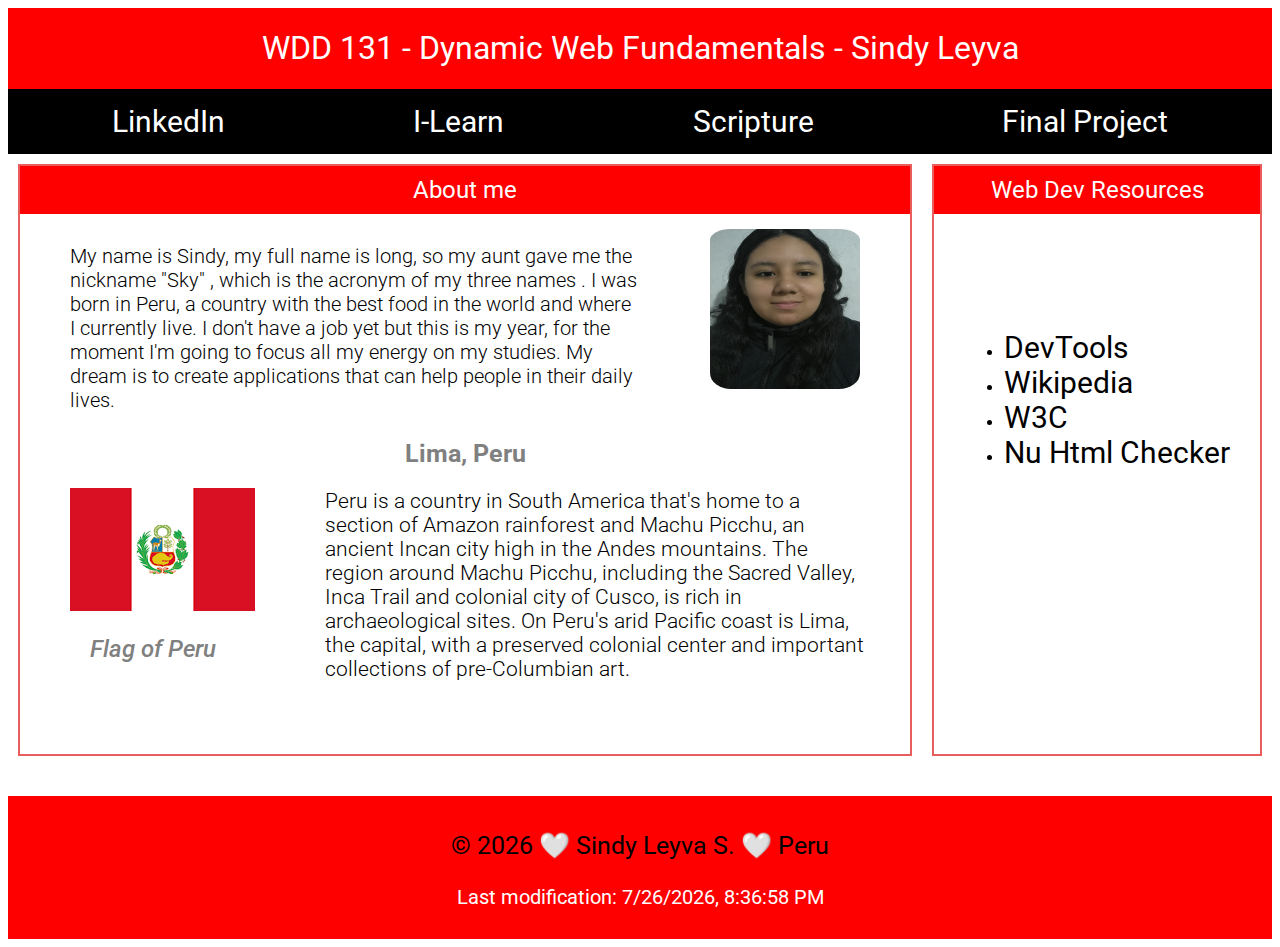
<file: index.html>
<!DOCTYPE html>
<html lang="en">
<head>
    <meta charset="UTF-8">
    <meta name="viewport" content="width=device-width, initial-scale=1.0">
    <meta name="author" content="Sindy">
    <meta name="description" content="The WDD 131 - Dynamic Web Fundamentals page that belongs to me, Sindy Leyva, has the objective of demonstrating my progress and knowledge in this course. ">
    <link rel="stylesheet" href="styles/base.css">
    <link rel="preconnect" href="https://fonts.googleapis.com">
    <link rel="preconnect" href="https://fonts.gstatic.com" crossorigin>
    <link href="https://fonts.googleapis.com/css2?family=Roboto:ital,wght@0,300;0,400;1,100&display=swap" rel="stylesheet">
    <title>WDD 131 - Dynamic Web Fundamentals - Sindy Leyva</title>
    <script defer src="scripts/getdates.js"></script>
</head>
<body>
    <header>
        <h1>WDD 131 - Dynamic Web Fundamentals - Sindy Leyva</h1>
        <nav class="first ">
            <a href="https://www.linkedin.com/in/sindy-leyva-serrano-21950a1b2/">LinkedIn</a>
            <a href="https://byui.instructure.com/.">I-Learn</a>
            <a href="https://www.churchofjesuschrist.org/study/scriptures?lang=eng&platform=web">Scripture</a>
            <a href="#">Final Project</a>
        </nav>
    </header>
    <main>
        <section id="firstcard" class="card">
            
            <h2>About me </h2>
            <div id="uno">
                
                <p>My name is Sindy, my full name is long, so my aunt gave me the nickname "Sky" , which is the acronym of my three names . I was born in Peru, a country with the best food in the world and where I currently live. I don't have a job yet but this is my year, for the moment I'm going to focus all my energy on my studies.
                    My dream is to create applications that can help people in their daily lives.
                </p>
                <img src="images/mifoto.jpeg" alt="my picture" width="150" height="160">
            </div>
            <p id="parrafo">Lima, Peru</p>
            <div id="linea"></div>
            <div id="dos">
                <p id="parrafodos">Peru is a country in South America that's home to a section of Amazon rainforest and Machu Picchu, an ancient Incan city high in the Andes mountains. The region around Machu Picchu, including the Sacred Valley, Inca Trail and colonial city of Cusco, is rich in archaeological sites. On Peru's
                    arid Pacific coast is Lima, the capital, with a preserved colonial center and important collections of pre-Columbian art.</p>
                <img  src="images/peru.png" alt="flag">
                <p class="flag">Flag of Peru</p>
            </div>
        </section>
        <section id="secondcard" class="card">
            <h2>Web Dev Resources</h2>
            <nav>
                <ul>
                    <li><a href="https://developer.chrome.com/docs/devtools?hl=es-419">DevTools</a></li>
                    <li><a href="https://en.wikipedia.org/wiki/Peru">Wikipedia</a></li>
                    <li><a href="https://jigsaw.w3.org/css-validator/">W3C</a></li>
                    <li><a href="https://validator.w3.org/nu/#textarea">Nu Html Checker</a></li>
                </ul>
            </nav>
        </section>
    </main>
    <footer>
        <p id="last">
            <span id="currentyear"> </span>
            🤍 Sindy Leyva S. 🤍 Peru</p>
        <p id="lastModified"></p>
    </footer>
</body>
</html>
</file>
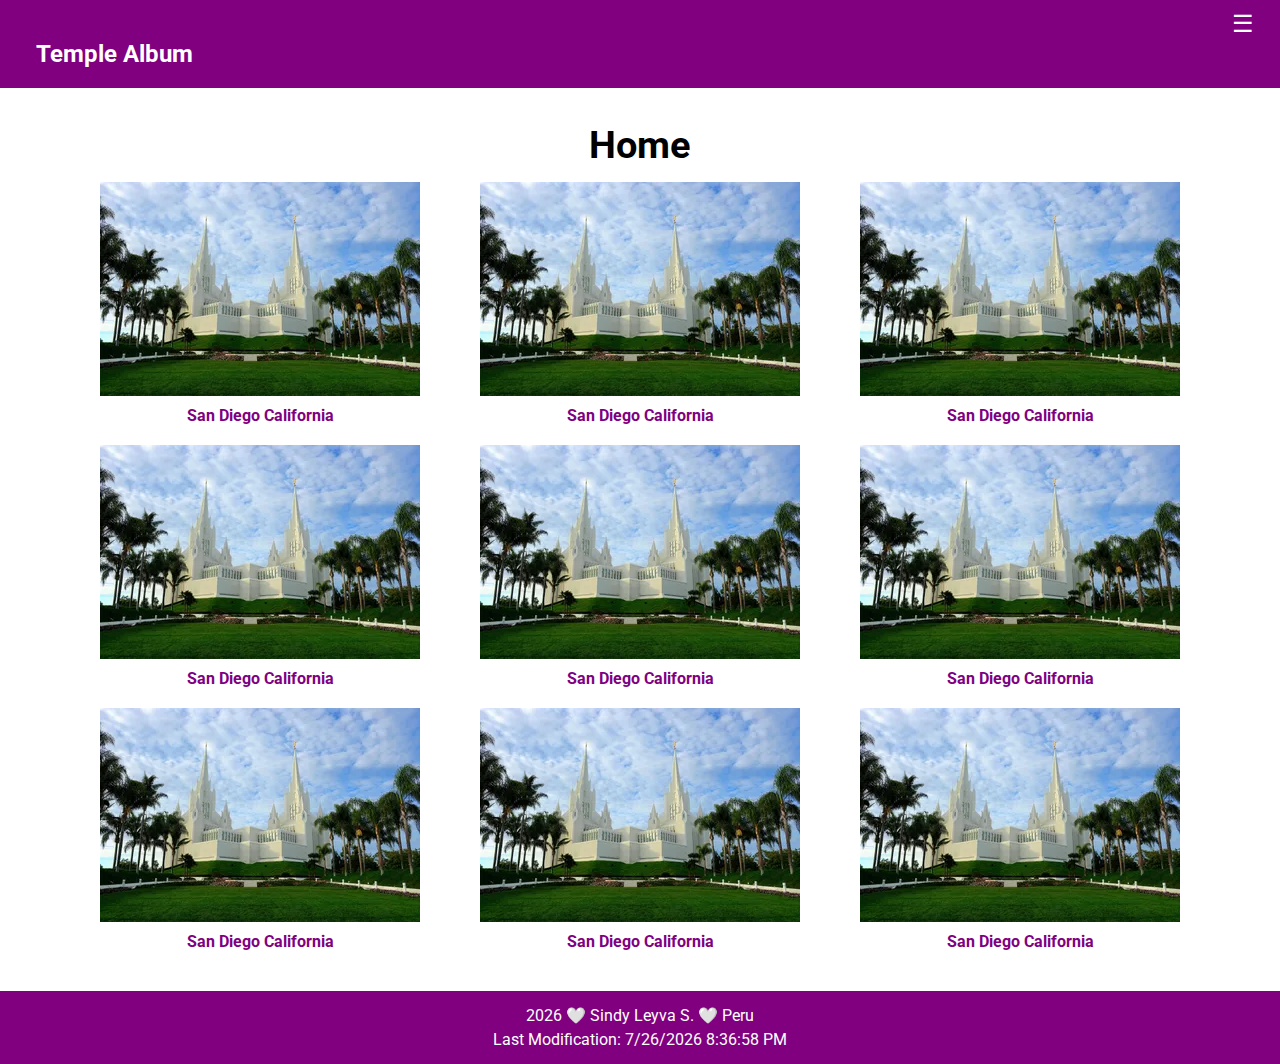
<file: temples.html>
<!DOCTYPE html>
<html lang="en">
<head>
    <meta charset="UTF-8">
    <meta name="viewport" content="width=device-width, initial-scale=1.0">
    <meta name="author" content="Sindy Leyva Serrano">
    <meta name="description" content="A picture album of temples">
    <link rel="stylesheet" href="styles/temples-large.css">
    <link rel="stylesheet" href="styles/temples.css">
    <link rel="preconnect" href="https://fonts.googleapis.com">
    <link rel="preconnect" href="https://fonts.gstatic.com" crossorigin>
    <link href="https://fonts.googleapis.com/css2?family=Roboto:ital,wght@0,300;0,400;1,100&display=swap" rel="stylesheet">
    <title>Temple Album</title>
    <script defer src="scripts/temples.js"></script>
</head>
<body>
    <header>
        <h1>Temple Album</h1>
        <button id="menu"></button>
        <nav class="navigation">
            <a href="#">Home</a>
            <a href="#">Old</a>
            <a href="#">New</a>
            <a href="#">Large</a>
            <a href="#">Small</a>
        </nav>
    </header>
    <main>
        <h2>Home</h2>
        <figure>
            <img src="images/san_diego_california_temple.webp" alt="Temple of San Diego California">
            <p>San Diego California</p>
        </figure>
        <figure>
            <img src="images/san_diego_california_temple.webp" alt="Temple of San Diego California">
            <p>San Diego California</p>
        </figure>
        <figure>
            <img src="images/san_diego_california_temple.webp" alt="Temple of San Diego California">
            <p>San Diego California</p>
        </figure>
        <figure>
            <img src="images/san_diego_california_temple.webp" alt="Temple of San Diego California">
            <p>San Diego California</p>
        </figure>
        <figure>
            <img src="images/san_diego_california_temple.webp" alt="Temple of San Diego California">
            <p>San Diego California</p>
        </figure>
        <figure>
            <img src="images/san_diego_california_temple.webp" alt="Temple of San Diego California">
            <p>San Diego California</p>
        </figure>
        <figure>
            <img src="images/san_diego_california_temple.webp" alt="Temple of San Diego California">
            <p>San Diego California</p>
        </figure>
        <figure>
            <img src="images/san_diego_california_temple.webp" alt="Temple of San Diego California">
            <p>San Diego California</p>
        </figure>
        <figure>
            <img src="images/san_diego_california_temple.webp" alt="Temple of San Diego California">
            <p>San Diego California</p>
        </figure>
    </main>
    <footer>
        <p id="last">
            <span id="currentyear"></span>
            🤍 Sindy Leyva S. 🤍 Peru
        </p>
        <p id="lastModified"></p>
    </footer>
</body>
</html>
</file>
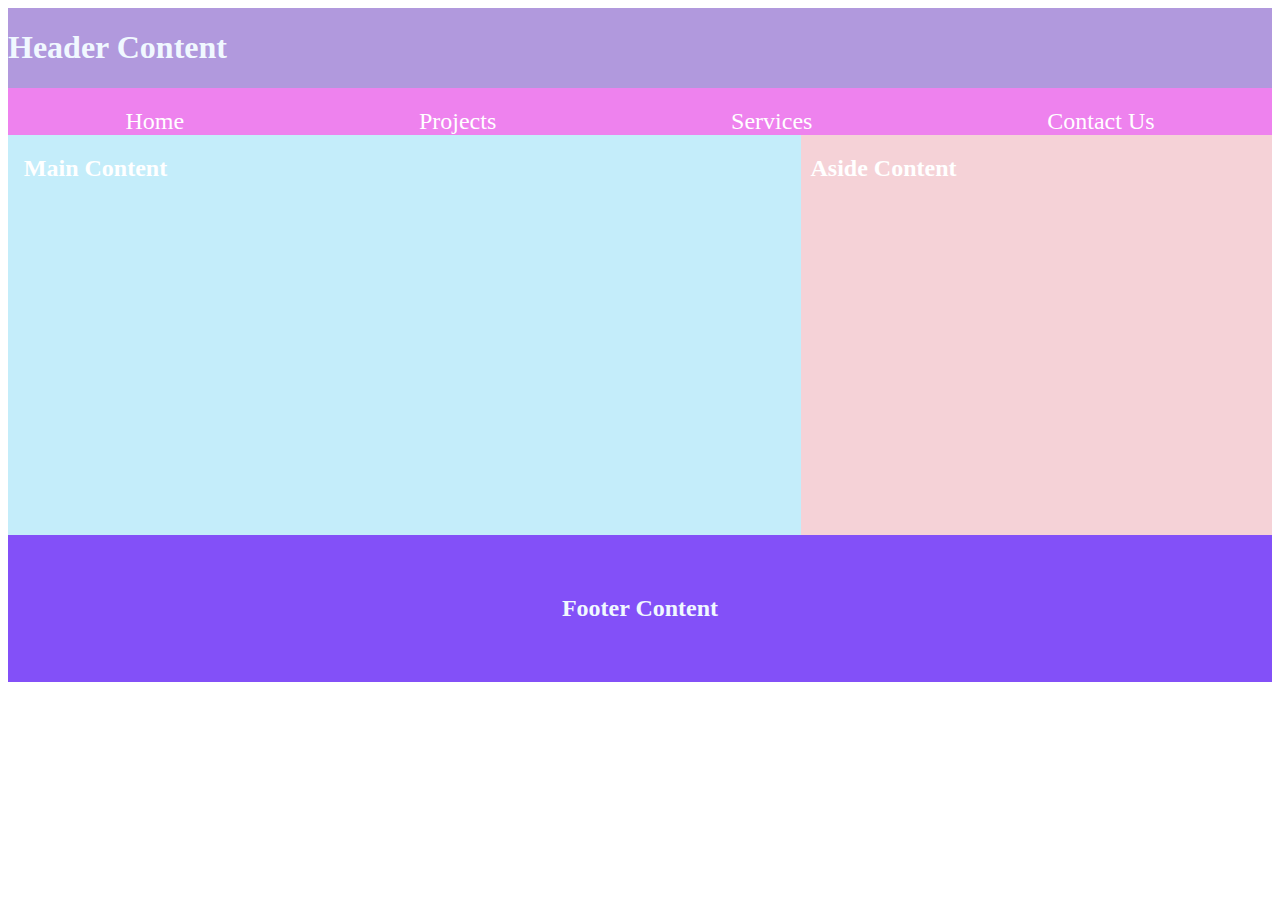
<file: week01/basic-layout.html>
<!DOCTYPE html>
<html lang="en">
<head>
    <meta charset="UTF-8">
    <meta name="viewport" content="width=device-width, initial-scale=1.0">
    <title>week01 learning activity  </title>
    <link rel="stylesheet" href="styles/layout.css">
</head>
<body>
    <header>
        <!--Header Content-->
        <h1>Header Content </h1>
        <nav>
            <a href="#" title="Home">Home</a>
	        <a href="#" title="Projects">Projects</a>
	        <a href="#" title="Services">Services</a>
	        <a href="#" title="Contact Us">Contact Us</a>
        </nav>
    </header>
    
    <main>
        <!--Main Content-->
        <section class="first"><h2 class="sub-title">Main Content</h2></section>
        <section class="second"><h2 class="sub-title">Aside Content</h2></section>
    </main>
    
    <footer>
        <!--Footer Content-->
        <h2>Footer Content </h2>
    </footer>
</body>
</html>
</file>
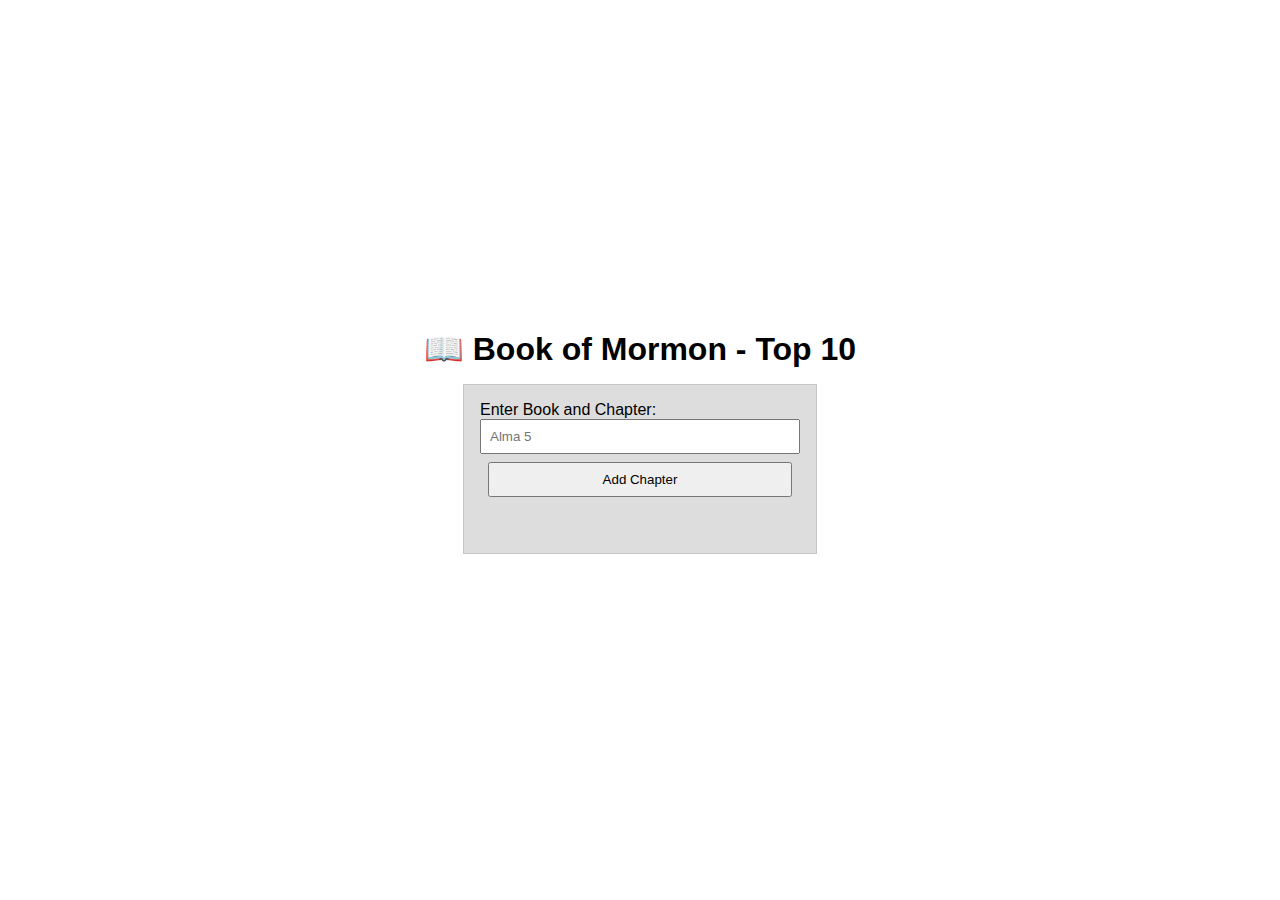
<file: week02/bom.html>
<!DOCTYPE html>
<html lang="en">
<head>
    <meta charset="UTF-8">
    <meta name="viewport" content="width=device-width, initial-scale=1.0">
    <link rel="stylesheet" href="styles/bom.css">
    <title>BOM Top 10</title>
    <meta name="description" content="Javascript activity.">
    <meta name="author" content="Sindy Kayrin Yolanda Leyva Serrano">
    <script defer src="scripts/boom.js"></script>
    
    
</head>
<body >
    <h1>📖 Book of Mormon - Top 10</h1>
    <main>
        <label for="favchap">Enter Book and Chapter: </label>
        <input type="text" id="favchap" placeholder="Alma 5">
        <button type="submit">Add Chapter</button>
        <ul id="list"></ul>
    </main>
</body>
</html>
</file>
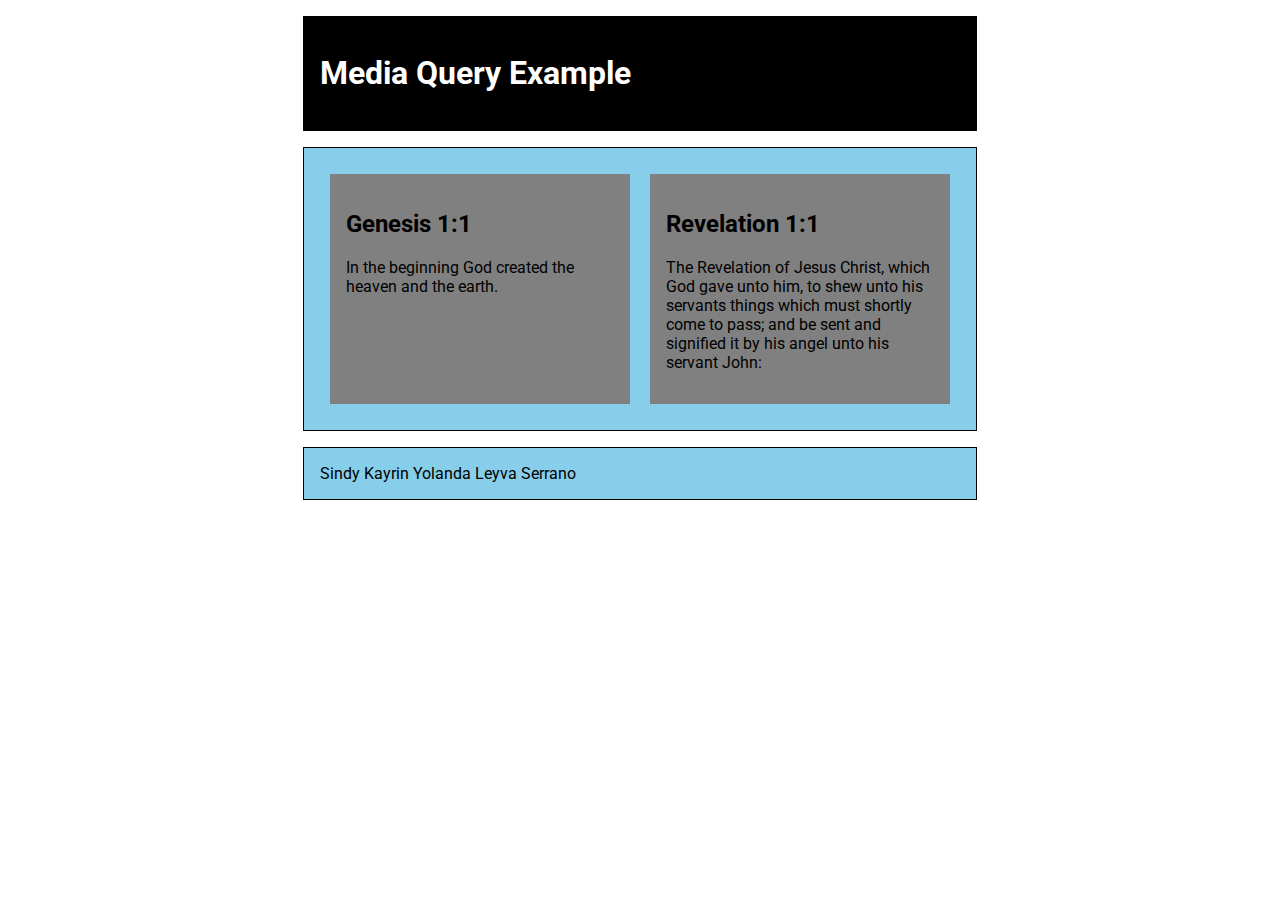
<file: week02/media-query.html>
<!DOCTYPE html>
<html lang="en">
<head>
    <meta charset="UTF-8">
    <meta name="viewport" content="width=device-width, initial-scale=1.0">
    <title>WDD 131 - Media Query Example</title>
    <meta name="description" content="Media query learning activity example page.">
    <meta name="author" content="Sindy Kayrin Yolanda Leyva Serrano">
    <link rel="preconnect" href="https://fonts.googleapis.com">
    <link rel="preconnect" href="https://fonts.gstatic.com" crossorigin>
    <link href="https://fonts.googleapis.com/css2?family=Roboto&display=swap" rel="stylesheet">
    <link rel="stylesheet" href="styles/media-query.css">
    <link rel="stylesheet" href="styles/media-query-large.css">
</head>
<body>
    <header>
        <h1>Media Query Example</h1>
    </header>
    <main>
        <section>
            <h2>Genesis 1:1</h2>
            <p>In the beginning God created the heaven and the earth.</p>
        </section>
        <section>
            <h2>Revelation 1:1</h2>
            <p>The Revelation of Jesus Christ, which God gave unto him, to shew unto his servants things which must shortly come to pass; and be sent and signified it by his angel unto his servant John:</p>
        </section>
    </main>
    <footer>
        Sindy Kayrin Yolanda Leyva Serrano
    </footer>
    
</body>
</html>
</file>
<file: styles/base.css>
body{
    display: grid;
    font-family: "Roboto", sans-serif;
}
h1{
    font-weight: 400;
    font-style: normal;
    color:#fff;
}
header{
    text-align: center;
    background: red;
}
.first{
    display: flex;
    justify-content: space-around;
    background: black;
    font-size: 100%;
    padding: 10px;
    font-weight: 300;
    font-style: normal;
}
.first a {
    
    color: #fff;
    text-decoration: none;
    padding: 5px;
    
}
.first a:hover{
    background-color: #fff;
    color: black;
    padding-left: 8px;
    padding-bottom: 5px;
    padding-top: 5px;
    padding-right: 8px;
    border-radius: 10px;
}
main{
    display: grid;
    grid-template-columns: auto auto;
    grid-template-rows: auto;
    max-width: 6000px;
    
}

.card{
    margin: 10px;
    margin-bottom: 40px;
    padding-bottom:0px;
    background: white;
    
  
}
.card h2 {
    background-color:red; 
    padding: 10px; 
    margin: 0; 
    text-align: center;
    color: white;
    font-weight: 400;
    
}
#firstcard{
    border: 2px solid rgb(233, 93, 93);
    
}

#secondcard{
    border: 2px solid rgb(233, 93, 93);
}


#uno{
    display: grid;
    grid-template-columns: auto auto ;
    grid-template-rows: 1fr;
    margin-right: 0px;
    
}
#uno p{
    padding-right: 20px;
    padding-left: 50px;
    padding-top: 10px;
    text-align: left;
    grid-column: 1/2;
    grid-row: 1/2;
    font-size: 20px;
    font-weight: 300;
    font-style: normal;
}
#uno img{
    margin-left: 50px;
    margin-right: 50px;
    grid-column: 2/3;
    grid-row: 1/2;
    padding-top: 15px;
    padding-bottom: 10px;
    border-radius: 14%;

}
#dos{
    display:grid;
    grid-template-columns: auto 1fr ;
    grid-template-rows: 1fr 1fr ;
}
 #parrafo{
    
    text-align: center;
    color: gray;
    margin: 0px;
    padding-top: 7px;
    padding-bottom: 0px;
    font-size: 25px;
    font-weight: bold;
    font-style: normal;
    
}

#dos img{
    grid-column:1/2 ;
    grid-row: 1/2;
    text-align: left;
    padding-top: 20px;
    padding-left: 50px;
    padding-right: 20px;
}
 #parrafodos{
    grid-column: 2/3;
    grid-row: 1/3;
    text-align: left;
    padding-left: 50px;
    padding-right: 40px;
    font-size: 21px;
    font-weight: 300;
    font-style: normal;
}
#dos .flag{
    grid-column: 1/2;
    grid-row: 2/3;
    text-align: center;
    padding-left: 10px;
    font-weight: 500;
    font-style: italic;
    color: gray;
    font-size: 150%;
    
}

nav{
    padding: 30px;
    padding-top: 100px;
    
}
nav a{
    text-decoration: none;
    color: black;
    font-size: 30px;
    text-align: center;
    font-weight: 400;
    font-style: normal;
    
}
footer{
    background:red;
    padding: 10px;
    text-align: center;
    font-weight: 400;
    font-style: normal;
}
#last{
    color:black;
    font-size: 25px;
}
 #lastModified{
    color: #fff;
    font-size: 20px;
}
</file>
<file: styles/temples-large.css>
@media (min-width: 740px) {
    body{
        font-family: "Roboto", sans-serif ;
        margin: 0;
    }
    header {
        display: flex; 
        justify-content: space-between; 
        align-items: center; 
        background-color: purple; 
        padding: 20px; 
    }

    h1 {
        color: #fff; 
        font-size: 1.5rem;
        margin: 0; 
    }

    nav {
        display: flex; 
        align-items: center; 
    }

    #menu {
        font-size: 1.5rem;
        border: 0;
        background: none;
        color: #fff;
        padding: 0 10px; 
    }

    .navigation {
        display: flex; 
        list-style: none;
        margin: 0;
        padding: 0;
    }

    .navigation a {
        padding: 10px; 
        text-decoration: none;
        color: #fff;
    }
    main{
        display: grid;
        margin-left: 50px;
        margin-right: 50px;
        grid-template-columns: 1fr 1fr 1fr ;
        grid-template-rows: auto 1fr 1fr 1fr;
    }
    h2{
        grid-column:1/4 ;
        grid-row: 1/2;
        text-align: center;
        margin-top: 15px;
        margin-bottom: 15px;
        font-size: 38px;
    }
    figure {
        display: flex;
        flex-direction: column;
        align-items: center; 
        margin-bottom: 20px;
    }
    
    
    figure img {
        max-width: 100%;
        height: auto;
    }
    
    figure p {
        margin-top: 10px;
        color: purple;
        font-weight: bold;
        text-align: center;
    }
    
    footer {
        background-color: purple;
        color: white;
        text-align: center;
        padding: 10px 0;
    }
    
    footer p {
        margin: 5px 0;
    }
    
}
</file>
<file: styles/temples.css>
* {
	margin: 0;
	padding: 0;
	box-sizing: border-box;
}
body {
    font-family: "Roboto", sans-serif;
}

header{
    background-color: purple;
    padding-bottom: auto;
}

h1 {
	text-align: left;
	color: #fff;
	font-size: 1.5rem;
	margin-left: 1rem;
    padding-top: 20px;
}


nav {
    min-width: 200px; 
    margin: 1rem auto;
}


#menu {
	font-size: 1.5rem;
	border: 0;
	background: none;
	color: #fff;
	position: absolute;
	top: 10px;
	right: 1rem;
}

#menu::before {
	content: "☰";
}

#menu.open::before {
	content: "X";
}

.navigation {
	display: flex;
	flex-direction: column;
	list-style: none;
	
	color: #fff;
}

.navigation a {
	display: none;
	padding: 1rem;
	text-align: center;
	text-decoration: none;
	color: #fff;
}
.navigation a:hover {
	
	color: #333;
	font-weight: 700;
}

.open a {
	display: block;
}


main {
    text-align: center;
    padding: 20px;
}

figure {
    display: flex;
    flex-direction: column;
    align-items: center;
    margin-bottom: 20px;
}

figure img {
    max-width: 100%;
    height: auto;
}

figure p {
    margin-top: 10px;
    color: purple;
    font-weight: bold;
}

footer {
    background-color: purple;
    color: white;
    text-align: center;
    padding: 10px 0;
}

footer p {
    margin: 5px 0;
}
</file>
<file: week01/styles/layout.css>
body {
    display: grid;
}
header{
    background: rgb(177, 153, 221);
    color: aliceblue;
    
}

nav{
    display: flex;
    justify-content: space-around;
    font-size: 150%;
    
    font-family: Playpen Sans;
    background-color: violet;
}
nav a {
    
    color: #fff;
    text-decoration: none;
    padding-top: 20px;
    
}
main{
    display: grid;
    grid-template-columns:100px;
    grid-template-rows: 200px 200px;
    margin: 0%;
    
}
.first{
    background: rgb(196, 237, 250);
    grid-column: 1/4;
    grid-row: 1/3;
}
.second{
    background: rgb(245, 210, 215); 
    grid-column: 4/5;
    grid-row: 1/3;
    
}
.sub-title {
    color :#fff;
    text-align: left;
    padding-left: 2%;
}

footer{
    background: rgb(131, 80, 248);
    justify-content: space-around;
    padding: 40px;
    text-align: center;
    color:aliceblue;
}
</file>
<file: week02/styles/bom.css>
* {
	margin: 0;
	padding: 0;
}

body {
	height: 100vh;
	display: flex;
	flex-direction: column;
	align-items: center;
	justify-content: center;
	font-family: Acme, Arial, sans-serif;
}

h1 {
	font-size: 1.5rem;
}

main {
	margin: 1rem auto;
	border: 1px solid rgba(0, 0, 0, 0.1);
	padding: 1rem;
	background-color: #ddd;
	display: flex;
	flex-direction: column;
}

input,
button {
	padding: 0.5rem;
}

button {
	margin: 0.5rem;
}

.delete {
	width: fit-content;
}

.input {
	display: flex;
	gap: 1rem;
}

.list {
	padding: 0.5rem;
}

ul {
	margin: 1rem;
	list-style: none;
}

li {
	display: flex;
	align-items: center;
	justify-content: space-between;
}

@media only screen and (min-width: 32.5em) {
	h1 {
		font-size: 2rem;
	}

	main {
		width: 320px;
	}
}
</file>
<file: week02/styles/media-query.css>
body {
    font-family:"Roboto", sans-serif; 
}
header , main , footer {
    max-width: 640px;
    margin: 1rem auto;
    border: 1px solid black ;
    padding: 1rem;
    background-color: skyblue;
    
}
main {
    display: grid;
    grid-template-columns: 1fr ;
    grid-template-rows: 1fr;
    
    
}
section{
    padding: 1rem;
    background-color: gray;
    margin: 10px;
}
</file>
<file: week02/styles/media-query-large.css>
@media screen and (min-width: 500px) {
    header {
        background-color: black;
        color: white;
    }
    main {
        grid-template-columns: 1fr 1fr;
    }
}
</file>
